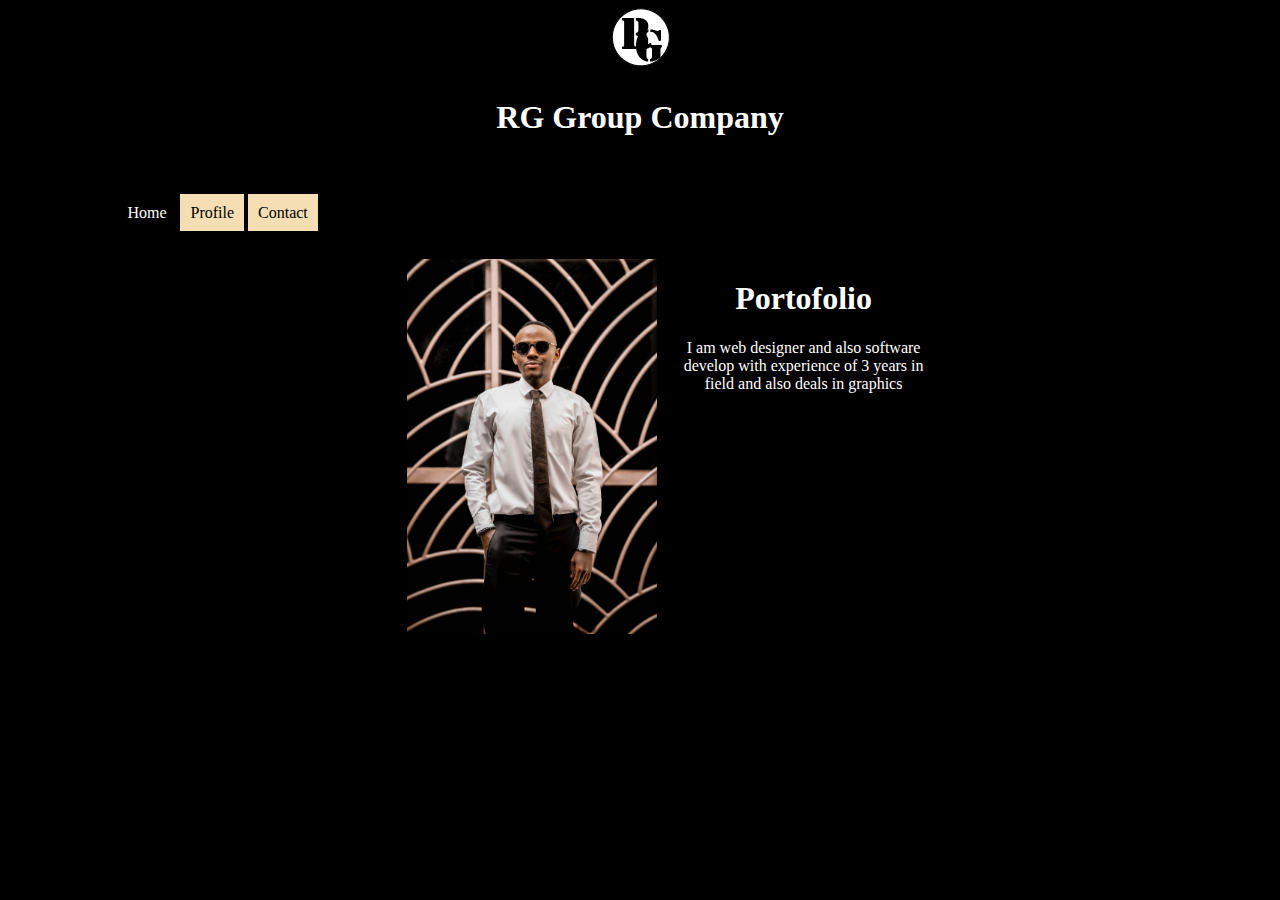
<file: index.html>
<!DOCTYPE html>
<html lang="en">
<head>
    <meta charset="UTF-8">
    <meta name="viewport" content="width=device-width, initial-scale=1.0">
    <title>Document</title>

    <link rel="stylesheet" href="mainstyles.css">
</head>
<body>
    <header>
        <div class="logo">
        <img src="RG.png"
       </div>
        <h1> RG Group Company</h1>
    </header>
    <nav>
        <ul> 
            <li>
                <a href="index.html" class="selected">Home</a>
            </li>
            <li>
                <a href="Our profile.html" >  Profile</a>
            </li>
            <li>
                <a href="contact.html" > Contact</a>
            </li>
        </ul>
      </nav>
      <main>
        <section>
           
         
         <img src="DSC_9073.jpg" width="250px"  id="image">
           

        <article>
         <h1> Portofolio</h1>
         <p>I am web designer and also software develop with experience of 3 years in field
             and also deals in graphics</p>
        </article>
        
     </main>
        </section>
    
     
        
          
            

        
        
        
     
     

    
</body>
</html>
</file>
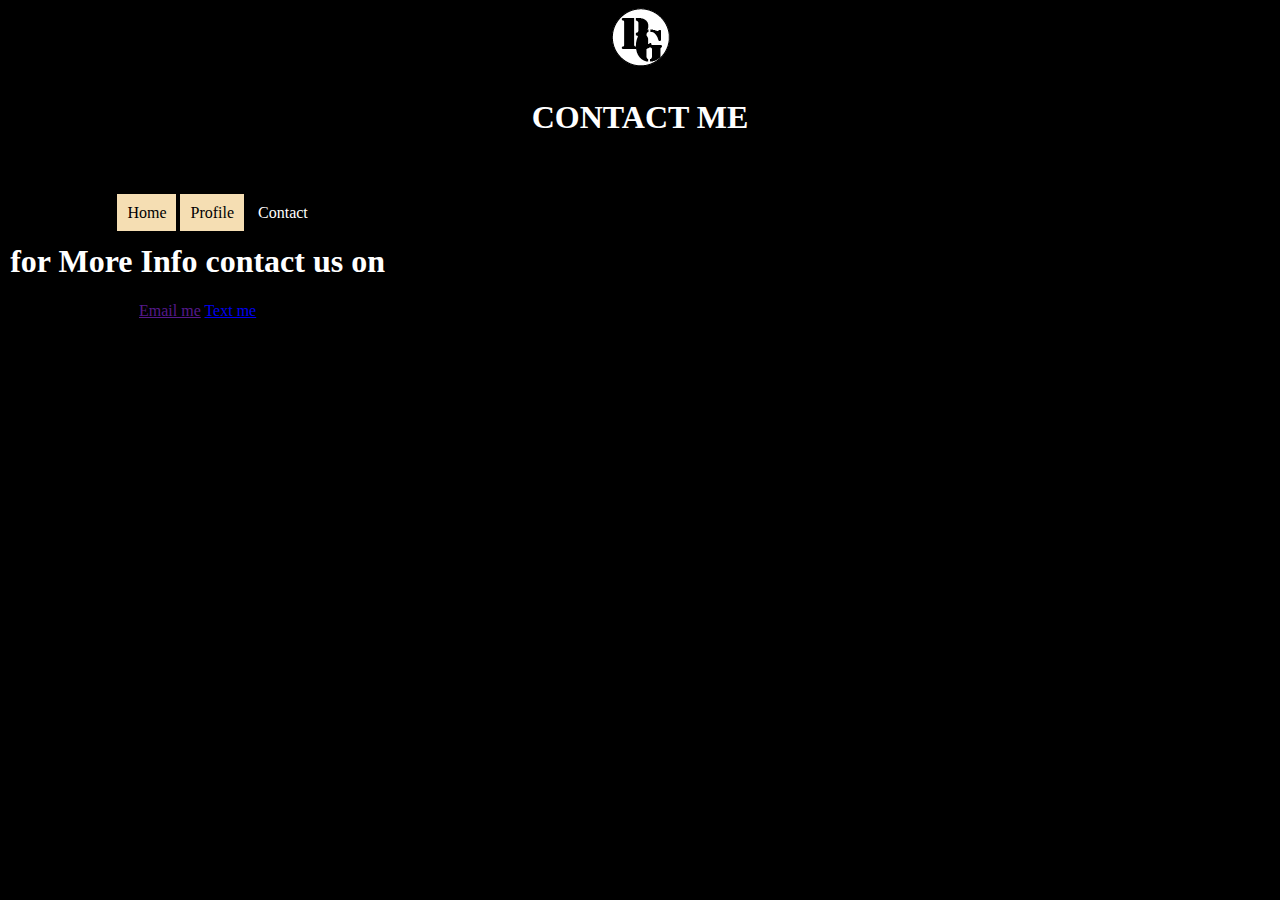
<file: contact.html>
<!DOCTYPE html>
<html lang="en">
<head>
    <meta charset="UTF-8">
    <meta name="viewport" content="width=device-width, initial-scale=1.0">
    <title>Document</title>

    <link rel="stylesheet" href="mainstyles.css">
</head>
<body>
    <header>
        <div class="logo">
        <img src="RG.png"
       </div>
        <h1> CONTACT ME</h1>
    </header>
    <nav>
        <ul> 
            <li>
                <a href="index.html" >Home</a>
            </li>
            <li>
                <a href="Our profile.html" >  Profile</a>
            </li>
            <li>
                <a href="contact.html" class="selected"> Contact</a>
            </li>
        </ul>
        <h1 > for More Info contact us on </h1>
        <a href="">Email me</a>
        <a href="userinfo.html">Text me</a> 
    </nav>
       
        

       
            

          

       

    
</body>
</html>
</file>
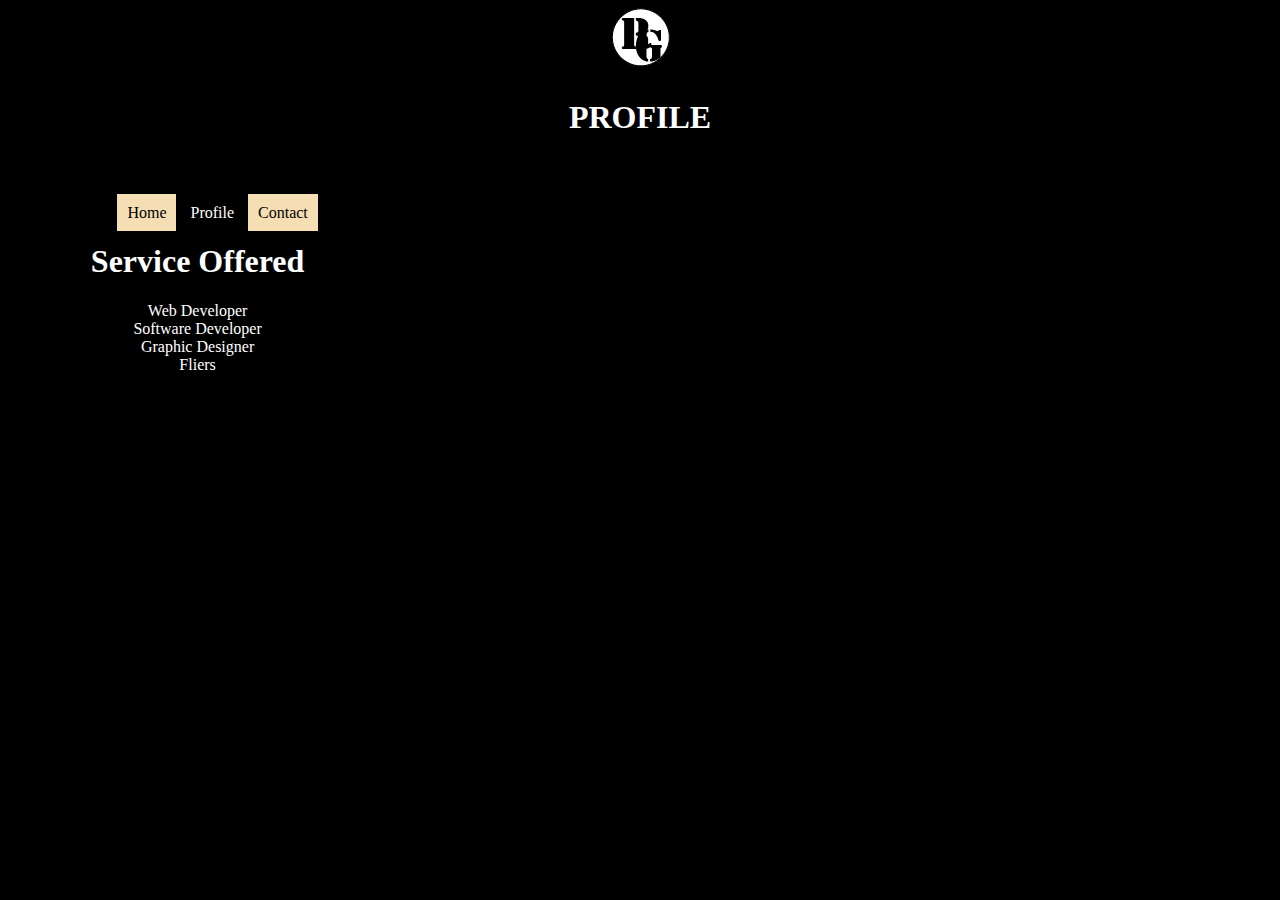
<file: Our profile.html>
<!DOCTYPE html>
<html lang="en">
<head>
    <meta charset="UTF-8">
    <meta name="viewport" content="width=device-width, initial-scale=1.0">
    <title>Document</title>
    

    <link rel="stylesheet" href="mainstyles.css">
</head>
<body>
    <header>
        <div class="logo">
        <img src="RG.png"
       </div>
        <h1> PROFILE</h1>
    </header>
    <nav>
        <ul> 
            <li>
                <a href="index.html" >Home</a>
            </li>
            <li>
                <a href="Our profile.html" class="selected">  Profile</a>
            </li>
            <li>
                <a href="contact.html" > Contact</a>
            </li>
        </ul>
        <h1 > Service Offered</h1>
        <p>Web Developer<br>Software Developer<br> Graphic Designer<br> Fliers</p>
    </nav>
       
    
            
    



        
        
         
        
            
        
       
     

    
</body>
</html>
</file>
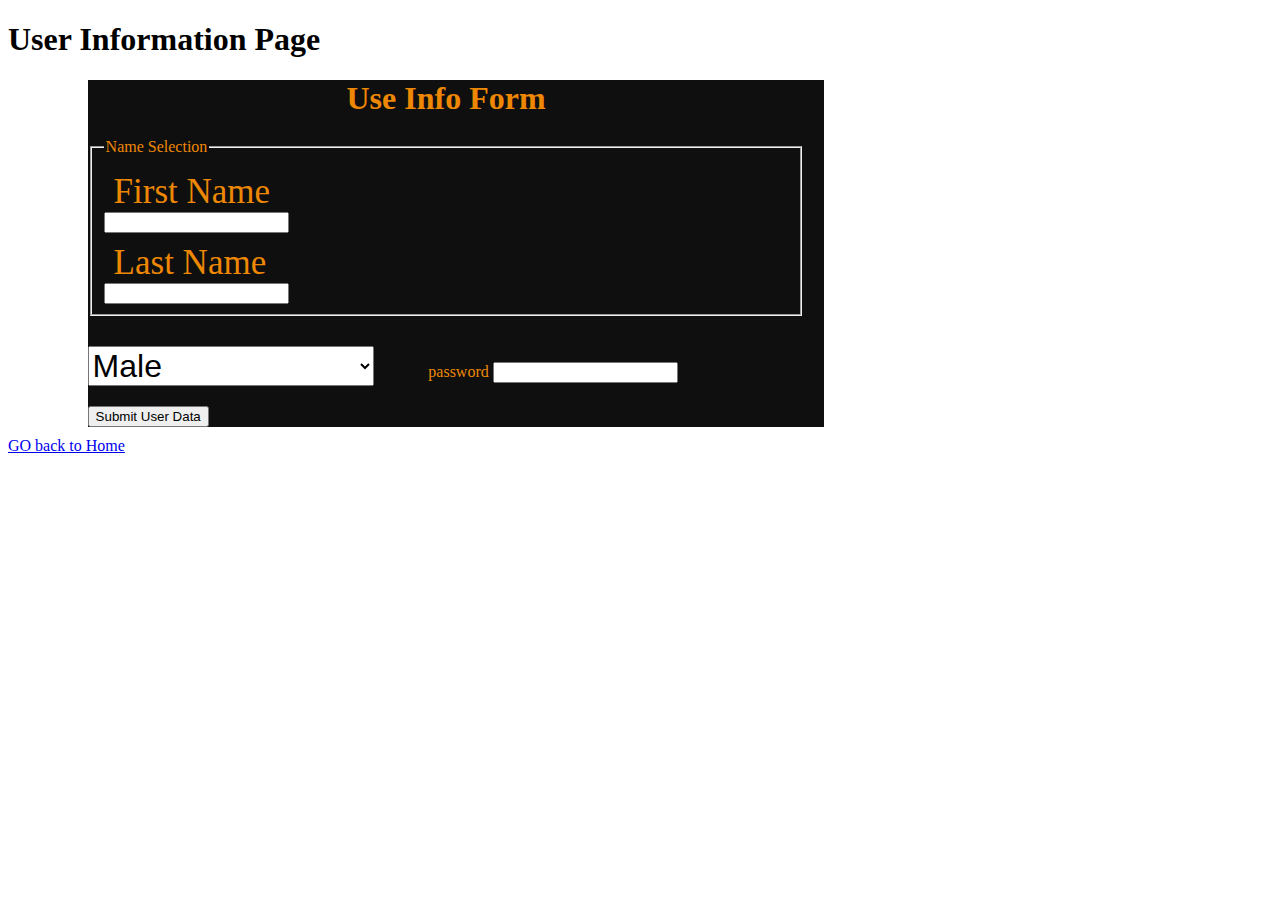
<file: userinfo.html>
<!DOCTYPE html>
<html lang="en">
<head>
    <meta charset="UTF-8">
    <meta name="viewport" content="width=device-width, initial-scale=1.0">
    <title>User Info Page</title>

    <link rel="stylesheet" href="formstyles.css">
</head>

<body>
     <header>
        <h1> User Information Page</h1>
     </header>
     <nav>

     </nav>
     <main> 
       <h1 style="text-align: center;"> Use Info Form</h1>
       <form action="" target="_blank" method="post">
        <fieldset>
            <legend> Name Selection</legend>
        <label for=""> First Name</label>
        <input type="text" name="" id=""" required>

        <label for="">Last Name</label>
        <input type="text" name="" id=""" required>
    </fieldset>

        <select name=" Gender" id=""> 
        <option value="Male"> Male</option>
        <option value="Female">Female</option>
        </select>

        <label form="">password</label>
        <input type="password" name=""id"">


        <button type="submit"> Submit User Data</button>




       </form>

     </main>
     <a href="index.html">GO back to Home</a>
</body>
</html>
</file>
<file: mainstyles.css>
body{
    background-color: black;
    color: white;
    text-align: center;


}
header{
  
  text-align: center;
  
}
 article{
    margin-top: 10%;
    width: 25%;
    float: left;
 }

 
nav{
    margin-top: 30px;
    
    clear: both;
    width: 30%;
    float: left;
    text-align: center;
}
main{
    width:80%;
    margin: auto;
}
nav>ul>li{
    display: inline;
}
nav>ul>li>a{
     text-decoration:none ;
     background-color: wheat;
     color: black;
     padding: 10px;
     margin-top: 10px;

}
nav>ul>li>a:hover{
    background-color: black;
    color: white;
}
a.selected{
    background-color: black;
    color: white;
}
#image{
    float: left;
    margin: 20px;
    margin-top: 10%;
}
</file>
<file: formstyles.css>
body{
 width: 70%;
 background-color:white;

}
main{
    width: 80%;
    color: rgb(238, 136, 4);
    background-color: rgb(15, 15, 15);
    padding-right: 20px;
    margin: auto;
    
}
form>fieldset> label{
    display: block;
    margin-top: 10px;
    margin-left: 10px;
}
form>button{
    display: block;
    margin-top: 20px;
    margin-bottom: 10px;
}
form> fieldset>label{
    width: 70%;
    height: 40px;
    font-size: 35px;
}
form>select{
       width: 40%;
       height: 40px;
       font-size: 32px;
       margin-right: 50px;
       margin-top: 30px;

}
</file>
